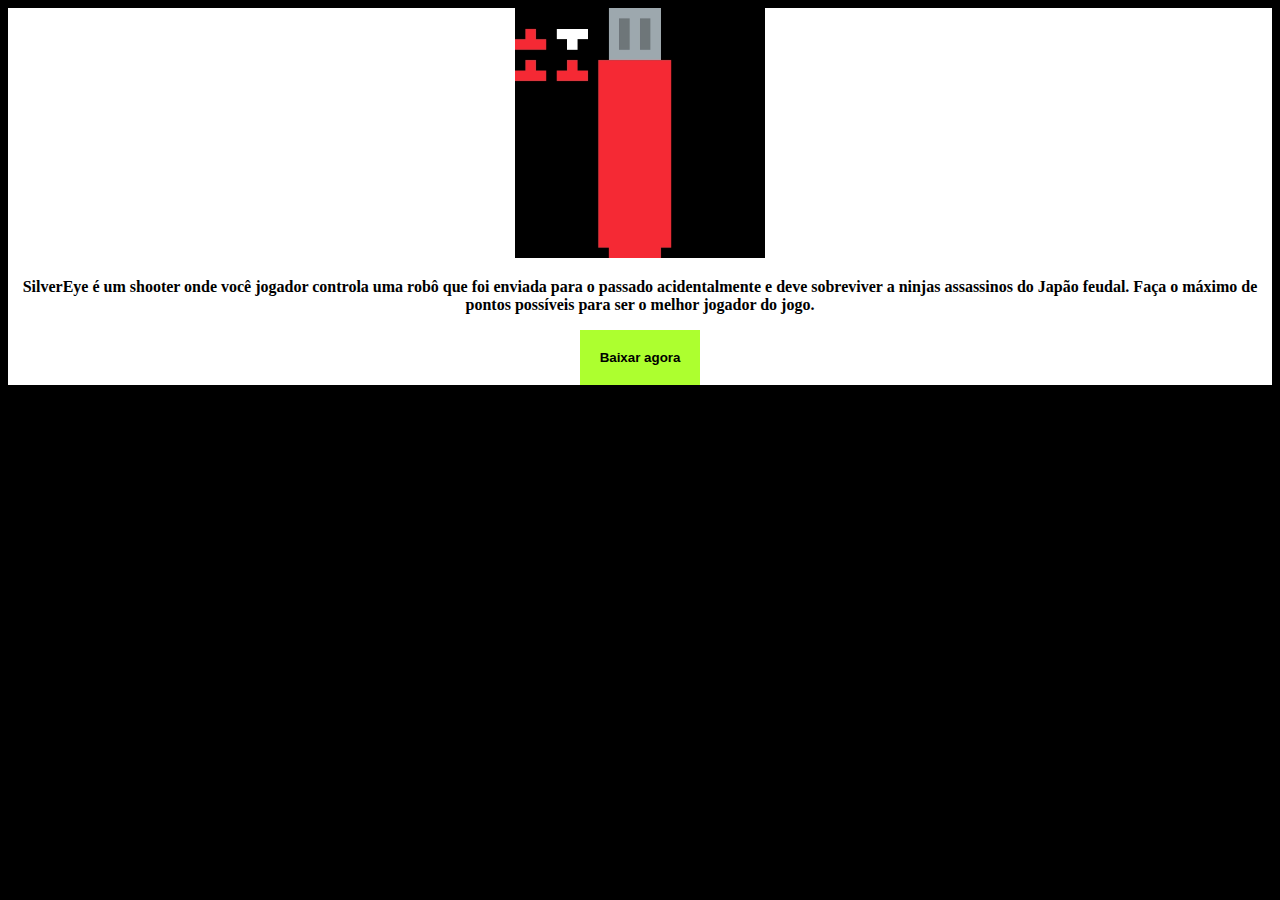
<file: silverEye.html>
<!DOCTYPE html>
<html>

<head>
  <meta charset="UTF-8">
  <meta name="viewport" content="width=device-width, initial-scale=1">
  <title>SilverEye</title>
  
  <style>
    
    body {
      
  background-color: black;
  color: white;
      text-align: center;
    }
    
    
    
    img {
      
      height: 250px;
      
      
    }
    
    #divImg {
      
      background-color: white;
      color: black;
      font-weight: bold;
    }
    
button {
  
  background-color: greenyellow;
  color: black;
  font-weight: bold;
  border: none;
  padding: 20px;
  
}
  </style>
</head>

<body>
<div id="divImg">
  
  <img src="SilverEye.png" alt="SilverEye.png">
  
  <p>SilverEye é um shooter onde você jogador controla uma robô que foi enviada para o passado acidentalmente e deve sobreviver a ninjas assassinos do Japão feudal. Faça o máximo de pontos possíveis para ser o melhor jogador do jogo.</p>
  
 <button onclick="baixar()">Baixar agora</button>

<div id="disqus_thread"></div>
</div>
<script>

  
  
    (function() { // DON'T EDIT BELOW THIS LINE
    var d = document, s = d.createElement('script');
    s.src = 'https://book-connect.disqus.com/embed.js';
    s.setAttribute('data-timestamp', +new Date());
    (d.head || d.body).appendChild(s);
    })();
</script>
<noscript>Please enable JavaScript to view the <a href="https://disqus.com/?ref_noscript">comments powered by Disqus.</a></noscript>
   </div>

<script>
  
  function baixar() {
    
    window.open("https://drive.google.com/file/d/19mCu-qlcyCA1FsAwUz7sfyDttRprhTa4/view?usp=drivesdk")
    
  }
  
  
</script>

</body>

</html>
</file>
